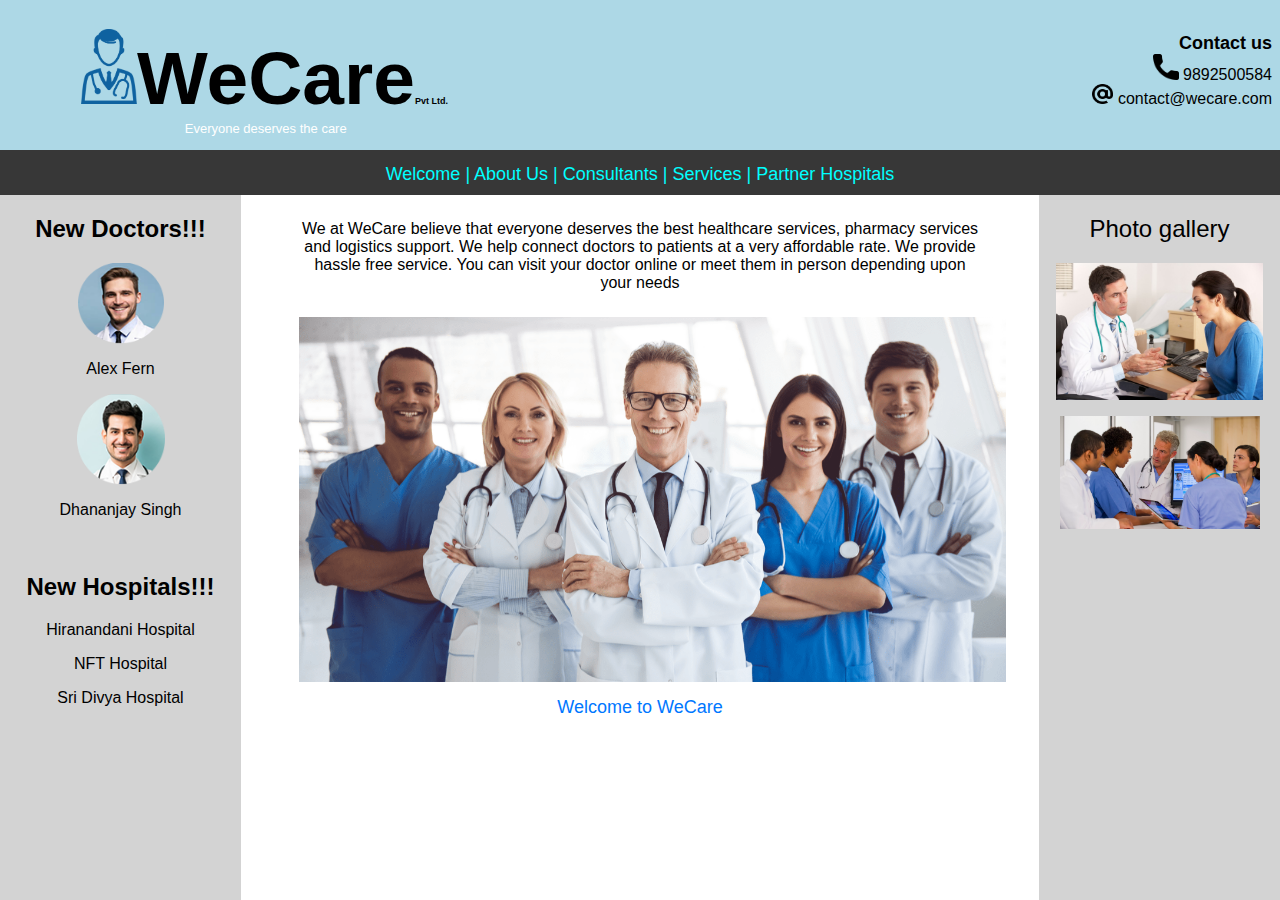
<file: index.html>
﻿<!DOCTYPE html PUBLIC "-//W3C//DTD XHTML 1.0 Transitional//EN" "http://www.w3.org/TR/xhtml1/DTD/xhtml1-transitional.dtd">
<html xmlns="http://www.w3.org/1999/xhtml">

<head>
<meta content="text/html; charset=utf-8" http-equiv="Content-Type" />
<title>Untitled 1</title>
</head>

<frameset rows="150,45,*" border="no">
	
		<frameset cols="*,241">
			<frame name="header_frame" noresize="noresize" scrolling="no" src="header.html"></frame>
			<frame name="contact_frame" src="contact.html"></frame>
		</frameset>
		<frame name="top" noresize="noresize" scrolling="no" src="nav.html"></frame>

	<frameset cols="241,*,241">
		<frame name="newadd" src="new.html"></frame>
		<frame name="main" src="welcome.html"></frame>
		<frame name="gallery" src="gallery.html"></frame>
	</frameset>
	
	<noframes>
	<body>

		<p>This page uses frames, but your browser doesn't support them.</p>

	</body>
	</noframes>
</frameset>
</html>
</file>
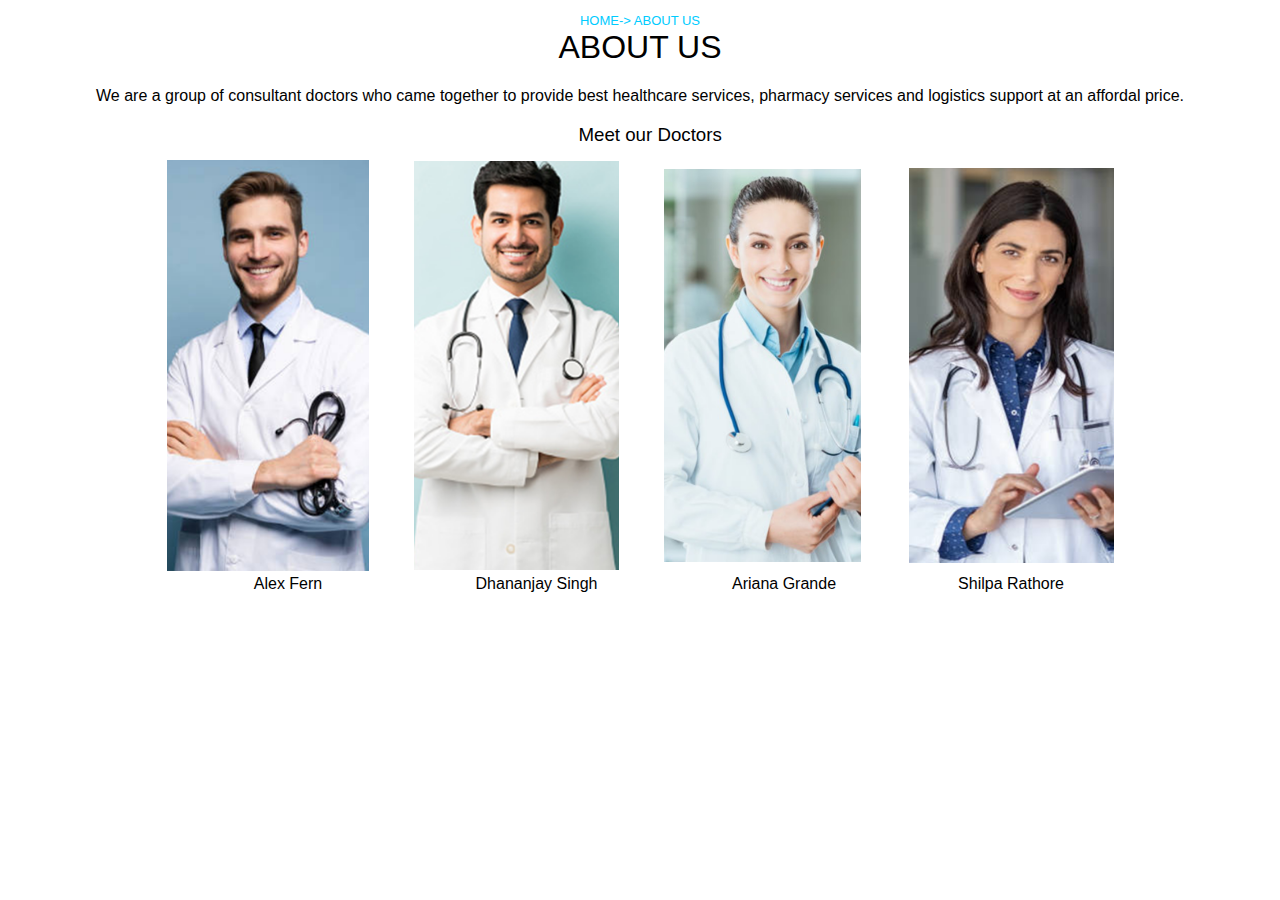
<file: aboutus.html>
﻿<!DOCTYPE html PUBLIC "-//W3C//DTD XHTML 1.0 Transitional//EN" "http://www.w3.org/TR/xhtml1/DTD/xhtml1-transitional.dtd">
<html xmlns="http://www.w3.org/1999/xhtml">

<head>
<meta content="en-us" http-equiv="Content-Language" />
<meta content="text/html; charset=utf-8" http-equiv="Content-Type" />
<title>Untitled 1</title>
<style type="text/css">
.auto-style1 {
	font-family: "Trebuchet MS", "Lucida Sans Unicode", "Lucida Grande", "Lucida Sans", Arial, sans-serif;
	font-size: small;

	color: #00CCFF;
	text-align: center;
	margin-bottom: 1px;
}
.auto-style3 {
	font-family: "Trebuchet MS", "Lucida Sans Unicode", "Lucida Grande", "Lucida Sans", Arial, sans-serif;
	font-weight: normal;
	text-align: center;
	margin-top: 0px;
}
.auto-style4 {
	text-align: center;
	font-family: "Trebuchet MS", "Lucida Sans Unicode", "Lucida Grande", "Lucida Sans", Arial, sans-serif;
	margin-left: 50px;
	margin-right: 50px;
}
.auto-style5 {
	font-family: Verdana, Geneva, Tahoma, sans-serif;
	font-weight: normal;
}
.auto-style6 {
	text-align: center;
}
.auto-style7 {
	margin-left: 0px;
}
.auto-style8 {
	text-align: center;
	font-family: "Trebuchet MS", "Lucida Sans Unicode", "Lucida Grande", "Lucida Sans", Arial, sans-serif;
}
</style>
</head>

<body style="margin-top: 0px">

<p class="auto-style1">HOME-&gt; ABOUT US</p>
<h1 class="auto-style3">ABOUT US</h1>

<p class="auto-style4">We are a group of consultant doctors who came together to 
provide best healthcare services<span style="color: rgb(0, 0, 0); font-family: &quot;Trebuchet MS&quot;, &quot;Lucida Sans Unicode&quot;, &quot;Lucida Grande&quot;, &quot;Lucida Sans&quot;, Arial, sans-serif; font-size: medium; font-style: normal; font-variant-ligatures: normal; font-variant-caps: normal; font-weight: 400; letter-spacing: normal; orphans: 2; text-align: center; text-indent: 0px; text-transform: none; white-space: normal; widows: 2; word-spacing: 0px; -webkit-text-stroke-width: 0px; text-decoration-thickness: initial; text-decoration-style: initial; text-decoration-color: initial; display: inline !important; float: none;">, 
pharmacy services and logistics support</span> at an affordal price.</p>
<h3 class="auto-style6" style="height: 14px">&nbsp;<span class="auto-style5">&nbsp;&nbsp; Meet our 
Doctors</span></h3>
<table align="center" >
	<tr>
		<td style="width: 243px">
		<img alt="" height="411" src="alex_long.png" width="202" /></td>
		<td style="width: 246px">
		<img alt="" height="409" src="dhananjay_long.png" width="205" /></td>
		<td style="width: 241px">
		<img alt="" height="393" src="ariana.png" width="197" /></td>
		<td style="width: 56px">
		<img alt="" height="395" src="diana.png" width="205" class="auto-style7" /></td>
	</tr>
	<tr>
		<td style="width: 243px" class="auto-style8">Alex Fern</td>
		<td style="width: 246px" class="auto-style8">Dhananjay Singh</td>
		<td style="width: 241px" class="auto-style8">Ariana Grande</td>
		<td class="auto-style8" >Shilpa Rathore</td>
	</tr>
</table>

</body>

</html>
</file>
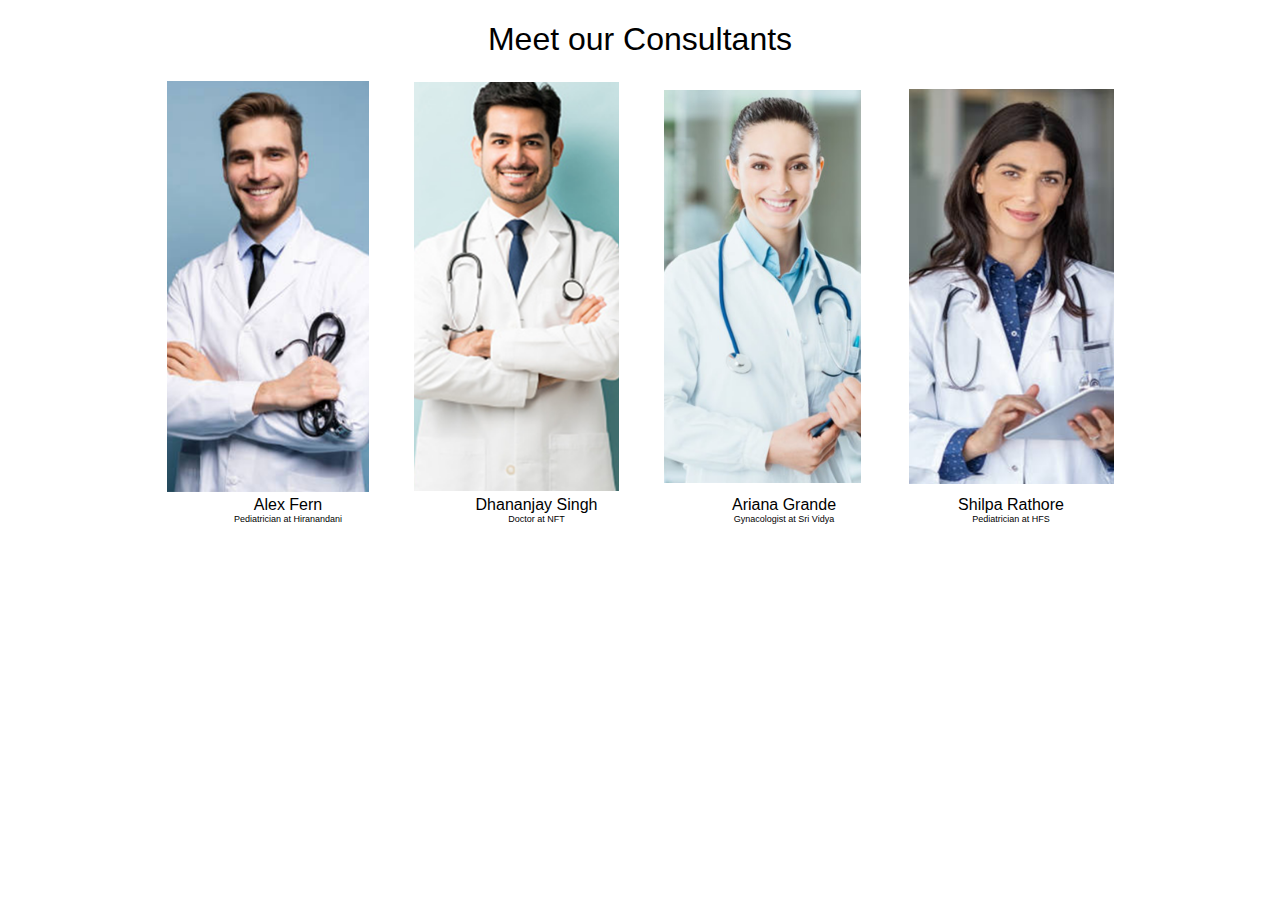
<file: consultants.html>
﻿<!DOCTYPE html PUBLIC "-//W3C//DTD XHTML 1.0 Transitional//EN" "http://www.w3.org/TR/xhtml1/DTD/xhtml1-transitional.dtd">
<html xmlns="http://www.w3.org/1999/xhtml">

<head>
<meta content="en-us" http-equiv="Content-Language" />
<meta content="text/html; charset=utf-8" http-equiv="Content-Type" />
<title>Meet our Consultants</title>
<style type="text/css">
.auto-style5 {
	font-family: "Trebuchet MS", "Lucida Sans Unicode", "Lucida Grande", "Lucida Sans", Arial, sans-serif;
	font-weight: normal;
	text-align: center;
}
.auto-style7 {
	margin-left: 0px;
}
.auto-style8 {
	text-align: center;
	font-family: "Trebuchet MS", "Lucida Sans Unicode", "Lucida Grande", "Lucida Sans", Arial, sans-serif;
}
.auto-style9 {
	font-size: xx-small;
}
</style>
</head>

<body>

<h1 class="auto-style5" style="height: 35px">Meet our Consultants</h1>
<table align="center" >
	<tr>
		<td style="width: 243px">
		<img alt="" height="411" src="alex_long.png" width="202" /></td>
		<td style="width: 246px">
		<img alt="" height="409" src="dhananjay_long.png" width="205" /></td>
		<td style="width: 241px">
		<img alt="" height="393" src="ariana.png" width="197" /></td>
		<td style="width: 56px">
		<img alt="" height="395" src="diana.png" width="205" class="auto-style7" /></td>
	</tr>
	<tr>
		<td style="width: 243px" class="auto-style8">Alex Fern<br />
		<span class="auto-style9">Pediatrician at Hiranandani</span></td>
		<td style="width: 246px" class="auto-style8">Dhananjay Singh<br />
		<span class="auto-style9">Doctor at NFT</span></td>
		<td style="width: 241px" class="auto-style8">Ariana Grande<br />
		<span class="auto-style9">Gynacologist at Sri Vidya</span></td>
		<td class="auto-style8" >Shilpa Rathore<br />
		<span class="auto-style9">Pediatrician at HFS</span></td>
	</tr>
</table>

</body>

</html>
</file>
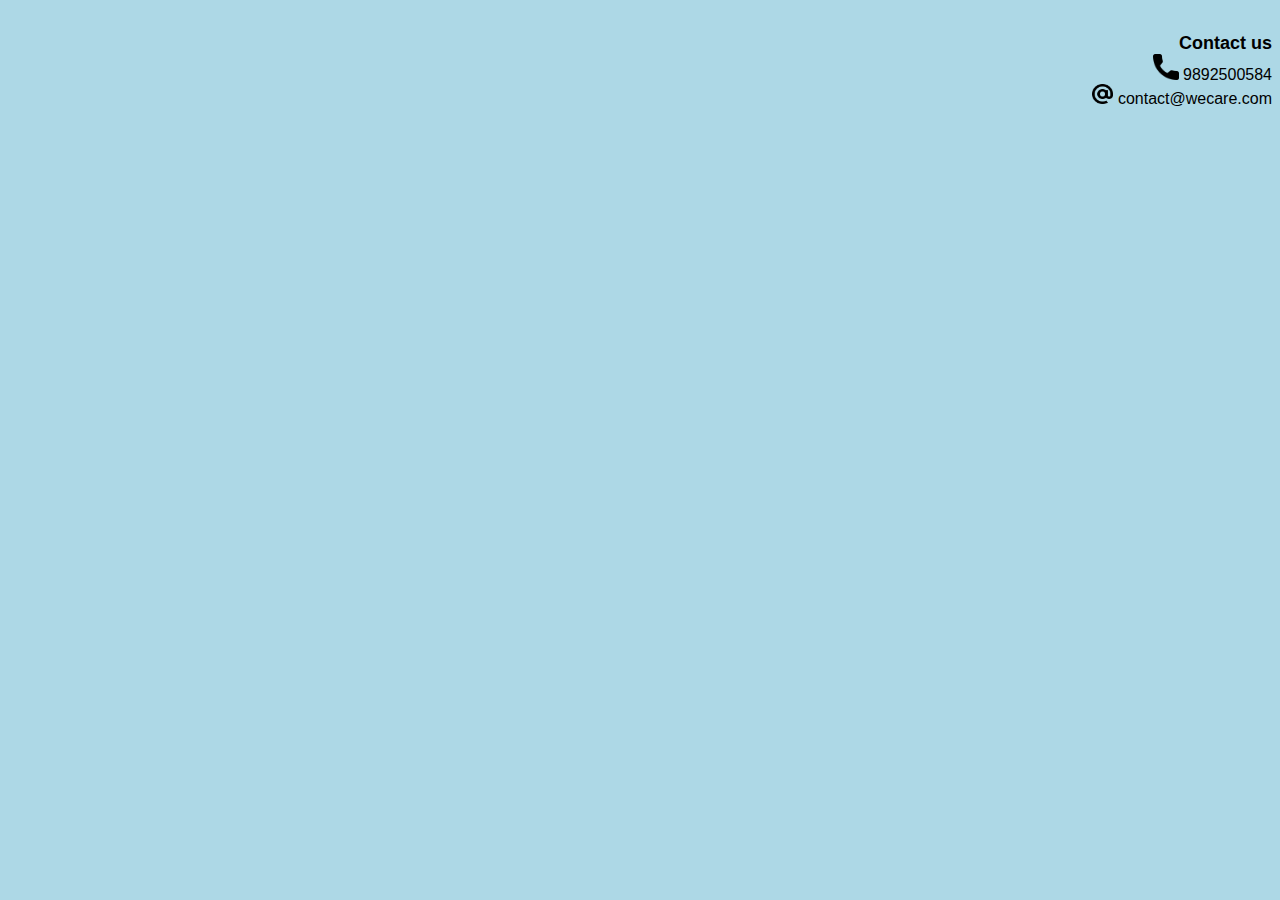
<file: contact.html>
﻿<!DOCTYPE html PUBLIC "-//W3C//DTD XHTML 1.0 Transitional//EN" "http://www.w3.org/TR/xhtml1/DTD/xhtml1-transitional.dtd">
<html xmlns="http://www.w3.org/1999/xhtml">

<head>
<meta content="en-us" http-equiv="Content-Language" />
<meta content="text/html; charset=utf-8" http-equiv="Content-Type" />
<title>Contact us&nbsp; 9892500584&nbsp; contact@</title>
<style type="text/css">
.auto-style1 {
	font-family: "Trebuchet MS", "Lucida Sans Unicode", "Lucida Grande", "Lucida Sans", Arial, sans-serif;
	text-align: right;
}
.auto-style2 {
	font-family: "Trebuchet MS", "Lucida Sans Unicode", "Lucida Grande", "Lucida Sans", Arial, sans-serif;
	text-align: right;
	margin-top: 33px;
}body{
	background-color:lightblue;
}

.auto-style3 {
	font-size: large;

}

</style>
</head>

<body>

<p class="auto-style2"><strong><span class="auto-style3">Contact us</span></strong><br />
<img alt="call_phone" height="26" src="call.png" width="26" /> 9892500584<br />
<img height="20" src="at.png" width="21" /> contact@wecare.com </p>
<p class="auto-style1">&nbsp;</p>

</body>

</html>
</file>
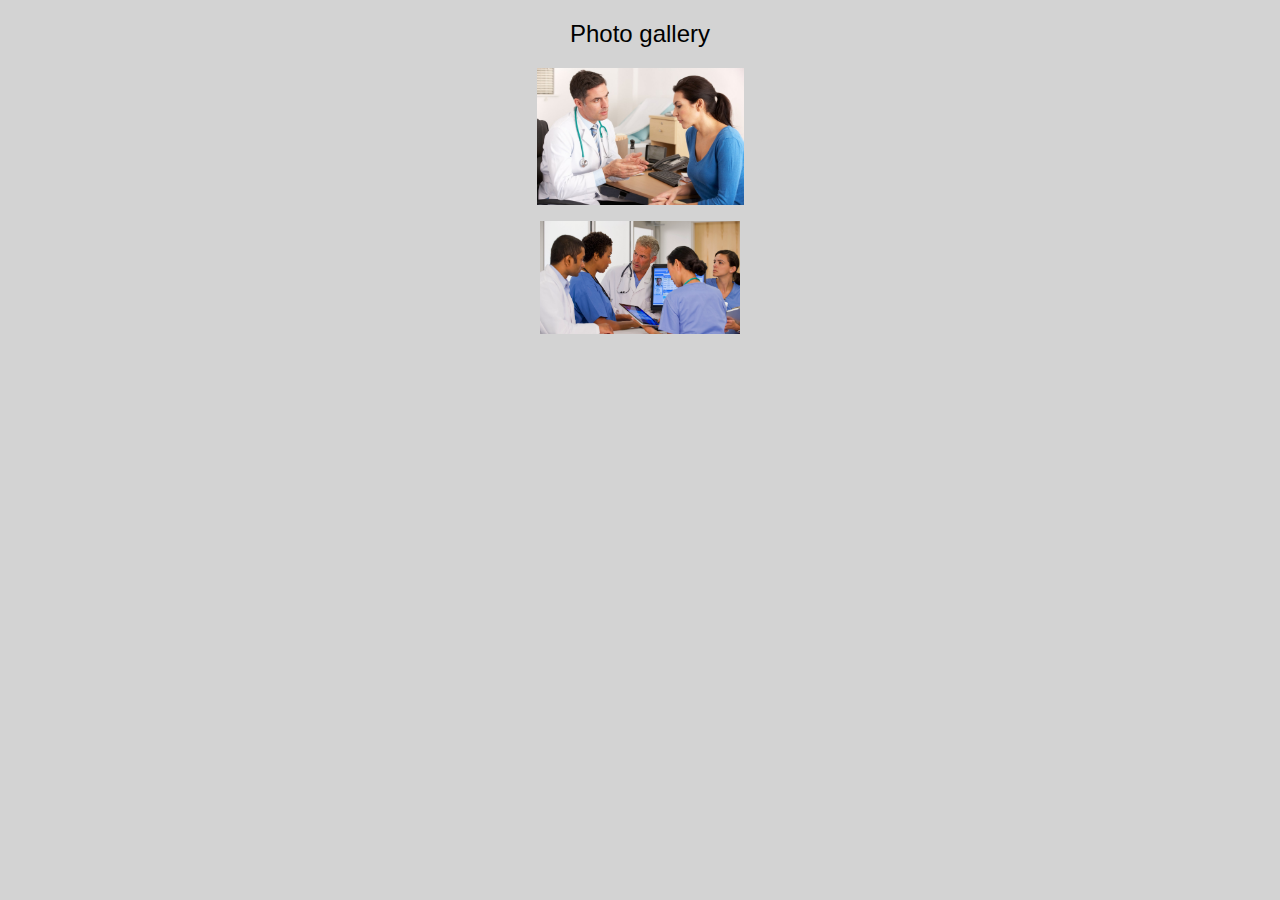
<file: gallery.html>
﻿<!DOCTYPE html PUBLIC "-//W3C//DTD XHTML 1.0 Transitional//EN" "http://www.w3.org/TR/xhtml1/DTD/xhtml1-transitional.dtd">
<html xmlns="http://www.w3.org/1999/xhtml">

<head>
<meta content="en-us" http-equiv="Content-Language" />
<meta content="text/html; charset=utf-8" http-equiv="Content-Type" />
<title>Photo gallery</title>
<style type="text/css">
.auto-style1 {
	font-family: Verdana, Geneva, Tahoma, sans-serif;
	text-align: center;
	font-weight: normal;
}
.auto-style2 {
	text-align: center;
}
body{
	background-color:lightgrey;
}

</style>
</head>

<body>

<h2 class="auto-style1">Photo gallery</h2>
<p class="auto-style2">
<img alt="" height="137" src="consult-doctor_1528351781.jpeg" width="207" /></p>
<p class="auto-style2"><img alt="" height="113" src="doctor1.jpg" width="200" /></p>

</body>

</html>
</file>
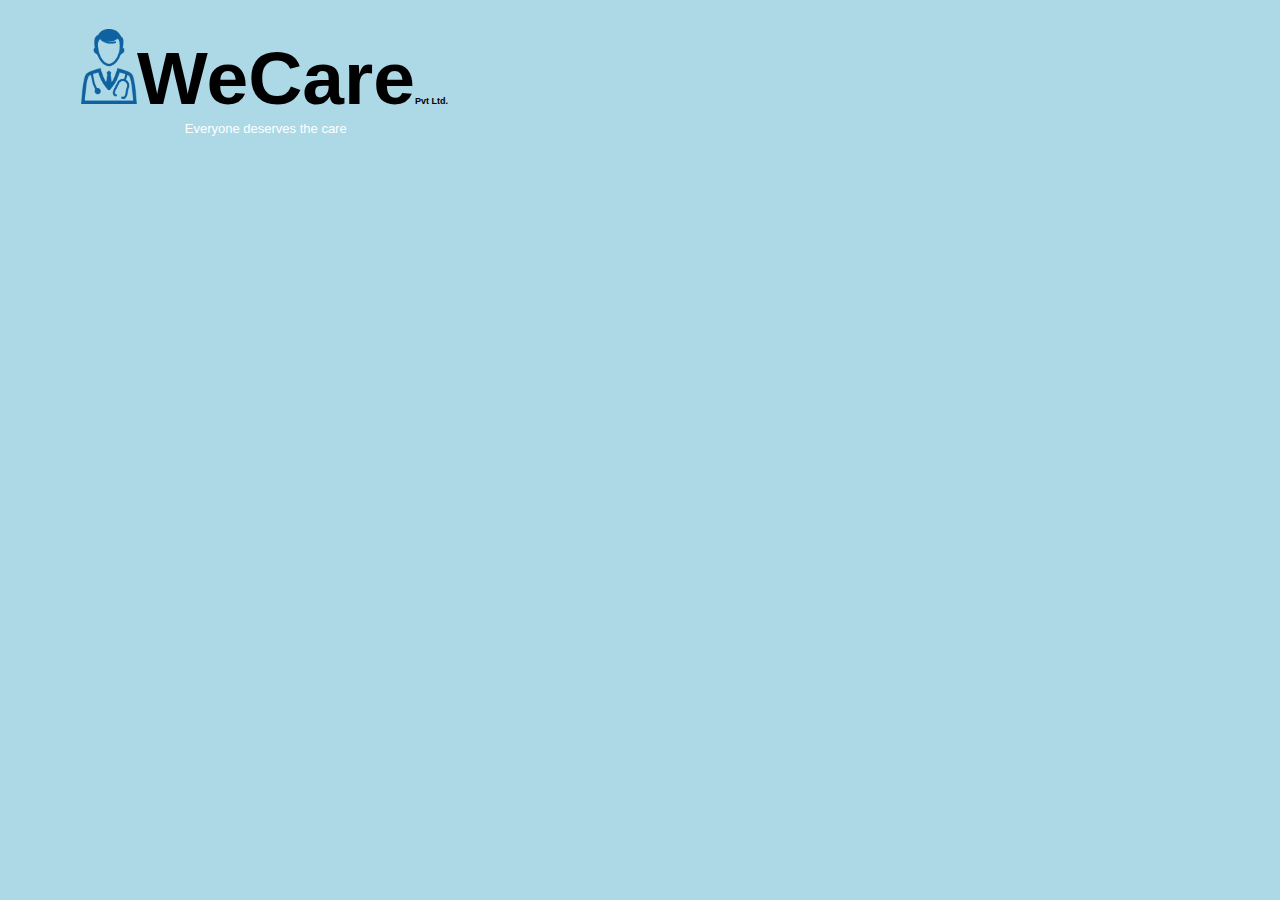
<file: header.html>
﻿<!DOCTYPE html PUBLIC "-//W3C//DTD XHTML 1.0 Transitional//EN" "http://www.w3.org/TR/xhtml1/DTD/xhtml1-transitional.dtd">
<html xmlns="http://www.w3.org/1999/xhtml">

<head>
<meta content="text/html; charset=utf-8" http-equiv="Content-Type" />
<title>WeCare Pvt Ltd</title>
<style type="text/css">
.auto-style2 {
	font-size: xx-small;
}
.auto-style3 {
	font-size: 75px;
}
body{
	background-color:lightblue;
}
.auto-style4 {
	font-family: "Trebuchet MS", "Lucida Sans Unicode", "Lucida Grande", "Lucida Sans", Arial, sans-serif;
	margin-left: 51px;
	margin-top: 29px;
	margin-bottom: 0px;
	padding:0;
	text-align: center;
}
.auto-style5 {
	font-weight: normal;
}
.auto-style6 {
	color: #FFFFFF;
	font-size: small;
}
</style>
</head>

<body>

<h1 class="auto-style4" style="width: 411px; height: 110px">
<img alt="company logo" class="auto-style3" height="75" longdesc="we care logo" src="doc_logo.png" width="56" /><span class="auto-style3">WeCare</span><span class="auto-style2">Pvt 
Ltd.<br />
<span class="auto-style5">&nbsp;</span></span><span class="auto-style5"><span class="auto-style6">Everyone 
deserves the care</span></span></h1>

</body>

</html>
</file>
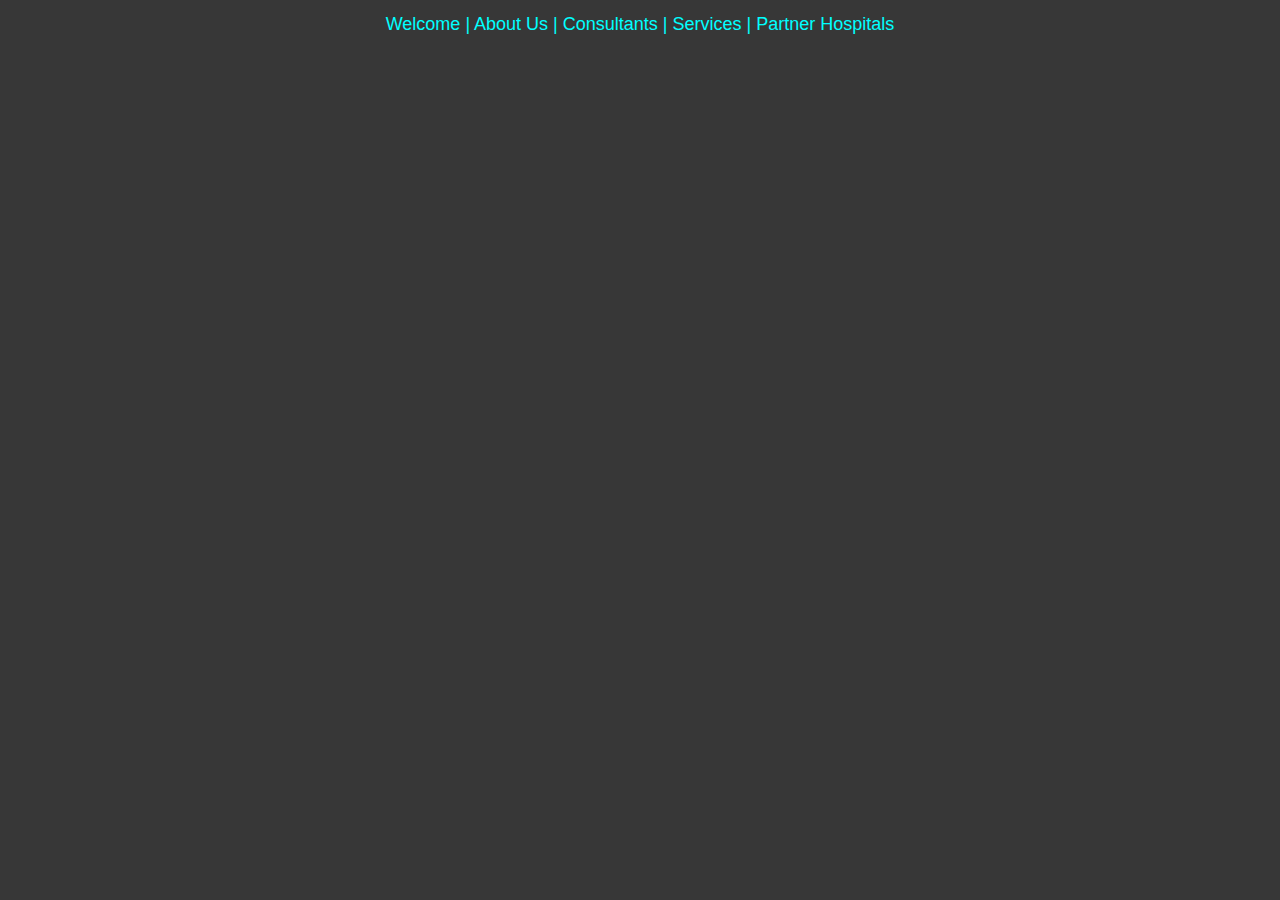
<file: nav.html>
﻿<!DOCTYPE html PUBLIC "-//W3C//DTD XHTML 1.0 Transitional//EN" "http://www.w3.org/TR/xhtml1/DTD/xhtml1-transitional.dtd">
<html xmlns="http://www.w3.org/1999/xhtml">

<head>
<meta content="en-us" http-equiv="Content-Language" />
<meta content="text/html; charset=utf-8" http-equiv="Content-Type" />
<title>Welcome | About Us | Consultants</title>
<style type="text/css">
.auto-style1 {
	text-align: center;
	font-size: large;
	font-family: "Trebuchet MS", "Lucida Sans Unicode", "Lucida Grande", "Lucida Sans", Arial, sans-serif;
	margin-top: 14px;
	margin-bottom: 18px;
}
a{
	text-decoration:none;
	color:#00FFFF;
}
p{
	color:#00FFFF;
}
body{
	
	background-color:#373737
}
</style>
</head>

<body>

<p class="auto-style1"><a href="welcome.html" target="main">Welcome</a> | <a href="aboutus.html" target="main">About Us</a> | <a href="consultants.html" target="main">Consultants</a>  | <a href="services.html" target="main">Services </a> | 
<a href="partnerhospital.html" target="main">Partner Hospitals</a> </p>

</body>

</html>
</file>
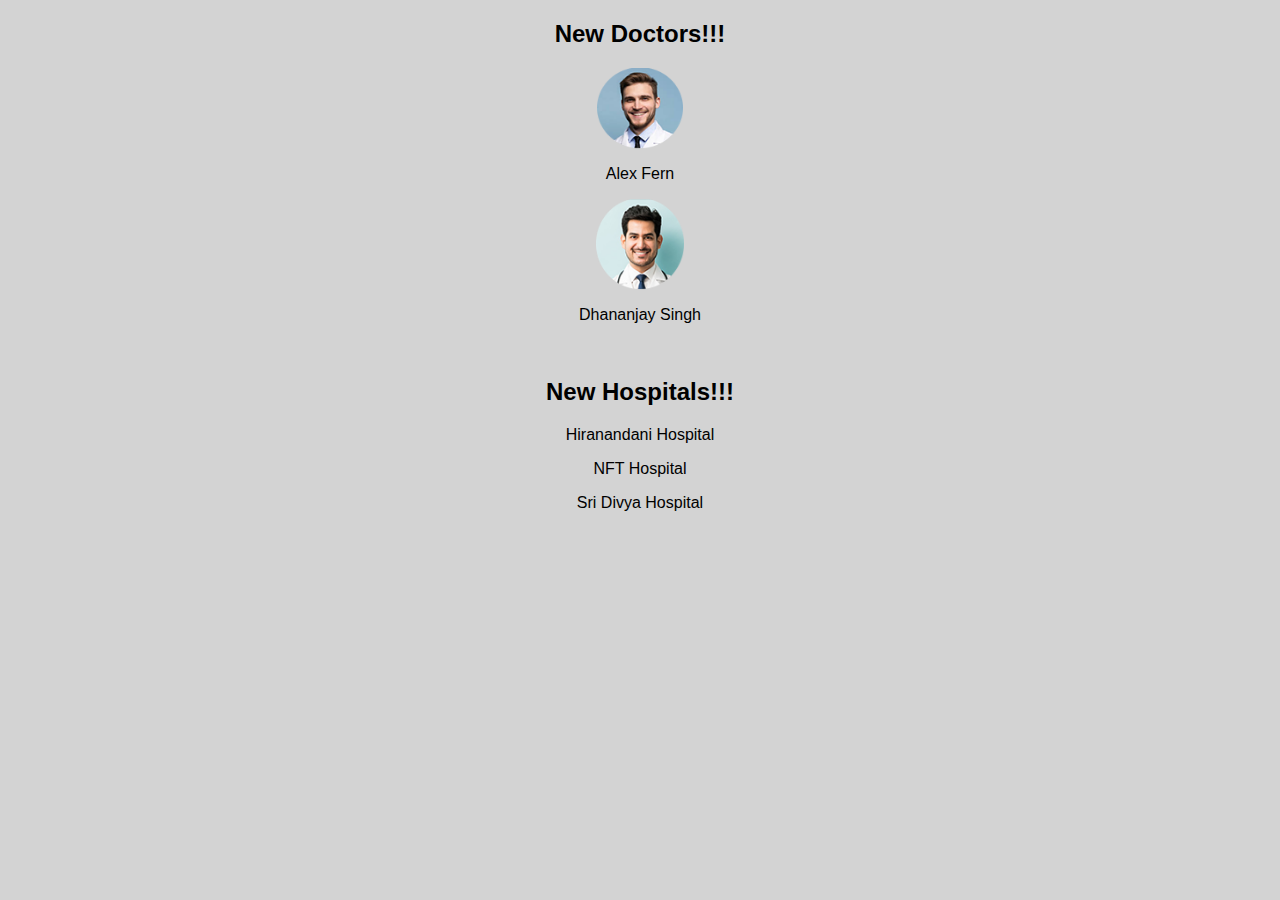
<file: new.html>
﻿<!DOCTYPE html PUBLIC "-//W3C//DTD XHTML 1.0 Transitional//EN" "http://www.w3.org/TR/xhtml1/DTD/xhtml1-transitional.dtd">
<html xmlns="http://www.w3.org/1999/xhtml">

<head>
<meta content="en-us" http-equiv="Content-Language" />
<meta content="text/html; charset=utf-8" http-equiv="Content-Type" />
<title>New Doctors</title>
<style type="text/css">
.auto-style2 {
	font-family: Verdana, Geneva, Tahoma, sans-serif;
}
.auto-style4 {
	text-align: center;
}
.auto-style5 {
	text-align: center;
	font-family: Verdana, Geneva, Tahoma, sans-serif;
	font-size: medium;
	margin-top: 0px;
}
.auto-style6 {
	font-family: "Trebuchet MS", "Lucida Sans Unicode", "Lucida Grande", "Lucida Sans", Arial, sans-serif;
	text-align: center;
}
body{
	background-color:lightgrey;
}
</style>
</head>

<body>

<h2 class="auto-style6">New Doctors!!!</h2>
<p class="auto-style4">
<img alt="" class="auto-style2" height="81" src="alex.png" width="86" /></p>
<p class="auto-style5">Alex Fern</p>
<p class="auto-style5"><img alt="" height="91" src="dhananjay.png" width="88" /></p>
<p class="auto-style5">Dhananjay Singh</p>
<p class="auto-style5">&nbsp;</p>
<h2 class="auto-style6">New Hospitals!!!</h2>
<p class="auto-style6">Hiranandani Hospital</p>
<p class="auto-style6">NFT Hospital</p>
<p class="auto-style6">Sri Divya Hospital</p>

</body>

</html>
</file>
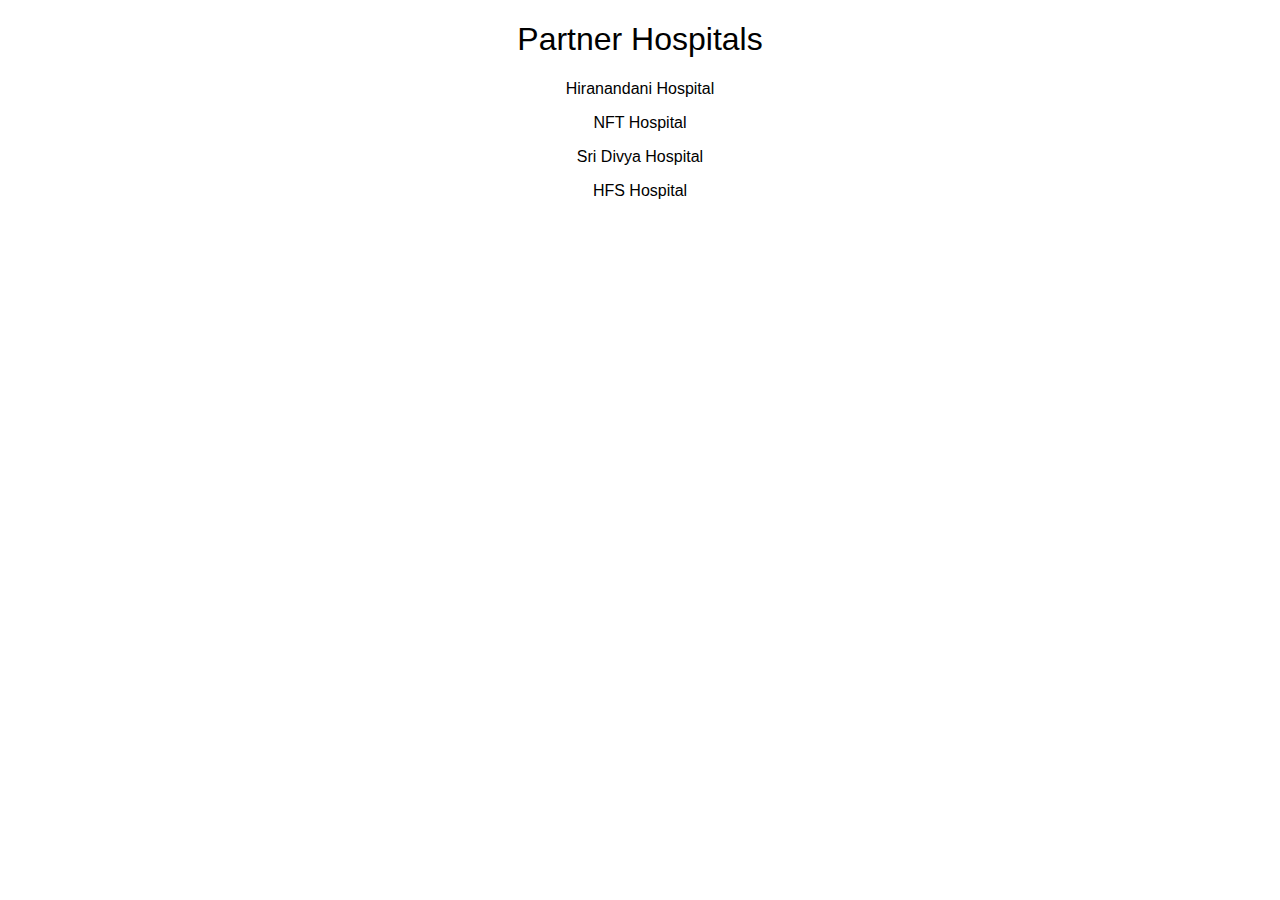
<file: partnerhospital.html>
﻿<!DOCTYPE html PUBLIC "-//W3C//DTD XHTML 1.0 Transitional//EN" "http://www.w3.org/TR/xhtml1/DTD/xhtml1-transitional.dtd">
<html xmlns="http://www.w3.org/1999/xhtml">

<head>
<meta content="en-us" http-equiv="Content-Language" />
<meta content="text/html; charset=utf-8" http-equiv="Content-Type" />
<title>Partner Hospitals</title>
<style type="text/css">
.auto-style6 {
	text-align: center;
	font-family: "Trebuchet MS", "Lucida Sans Unicode", "Lucida Grande", "Lucida Sans", Arial, sans-serif;
	font-weight: normal;
}
</style>
</head>

<body>

<h1 class="auto-style6">Partner Hospitals</h1>
<p class="auto-style6" style="font-family: &quot;Trebuchet MS&quot;, &quot;Lucida Sans Unicode&quot;, &quot;Lucida Grande&quot;, &quot;Lucida Sans&quot;, Arial, sans-serif; text-align: center; color: rgb(0, 0, 0); font-size: medium; font-style: normal; font-variant-ligatures: normal; font-variant-caps: normal; font-weight: 400; letter-spacing: normal; orphans: 2; text-indent: 0px; text-transform: none; white-space: normal; widows: 2; word-spacing: 0px; -webkit-text-stroke-width: 0px; text-decoration-thickness: initial; text-decoration-style: initial; text-decoration-color: initial;">
Hiranandani Hospital</p>
<p class="auto-style6" style="font-family: &quot;Trebuchet MS&quot;, &quot;Lucida Sans Unicode&quot;, &quot;Lucida Grande&quot;, &quot;Lucida Sans&quot;, Arial, sans-serif; text-align: center; color: rgb(0, 0, 0); font-size: medium; font-style: normal; font-variant-ligatures: normal; font-variant-caps: normal; font-weight: 400; letter-spacing: normal; orphans: 2; text-indent: 0px; text-transform: none; white-space: normal; widows: 2; word-spacing: 0px; -webkit-text-stroke-width: 0px; text-decoration-thickness: initial; text-decoration-style: initial; text-decoration-color: initial;">
NFT Hospital</p>
<p class="auto-style6" style="font-family: &quot;Trebuchet MS&quot;, &quot;Lucida Sans Unicode&quot;, &quot;Lucida Grande&quot;, &quot;Lucida Sans&quot;, Arial, sans-serif; text-align: center; color: rgb(0, 0, 0); font-size: medium; font-style: normal; font-variant-ligatures: normal; font-variant-caps: normal; font-weight: 400; letter-spacing: normal; orphans: 2; text-indent: 0px; text-transform: none; white-space: normal; widows: 2; word-spacing: 0px; -webkit-text-stroke-width: 0px; text-decoration-thickness: initial; text-decoration-style: initial; text-decoration-color: initial;">
Sri Divya Hospital</p>
<p class="auto-style6">HFS Hospital</p>

</body>

</html>
</file>
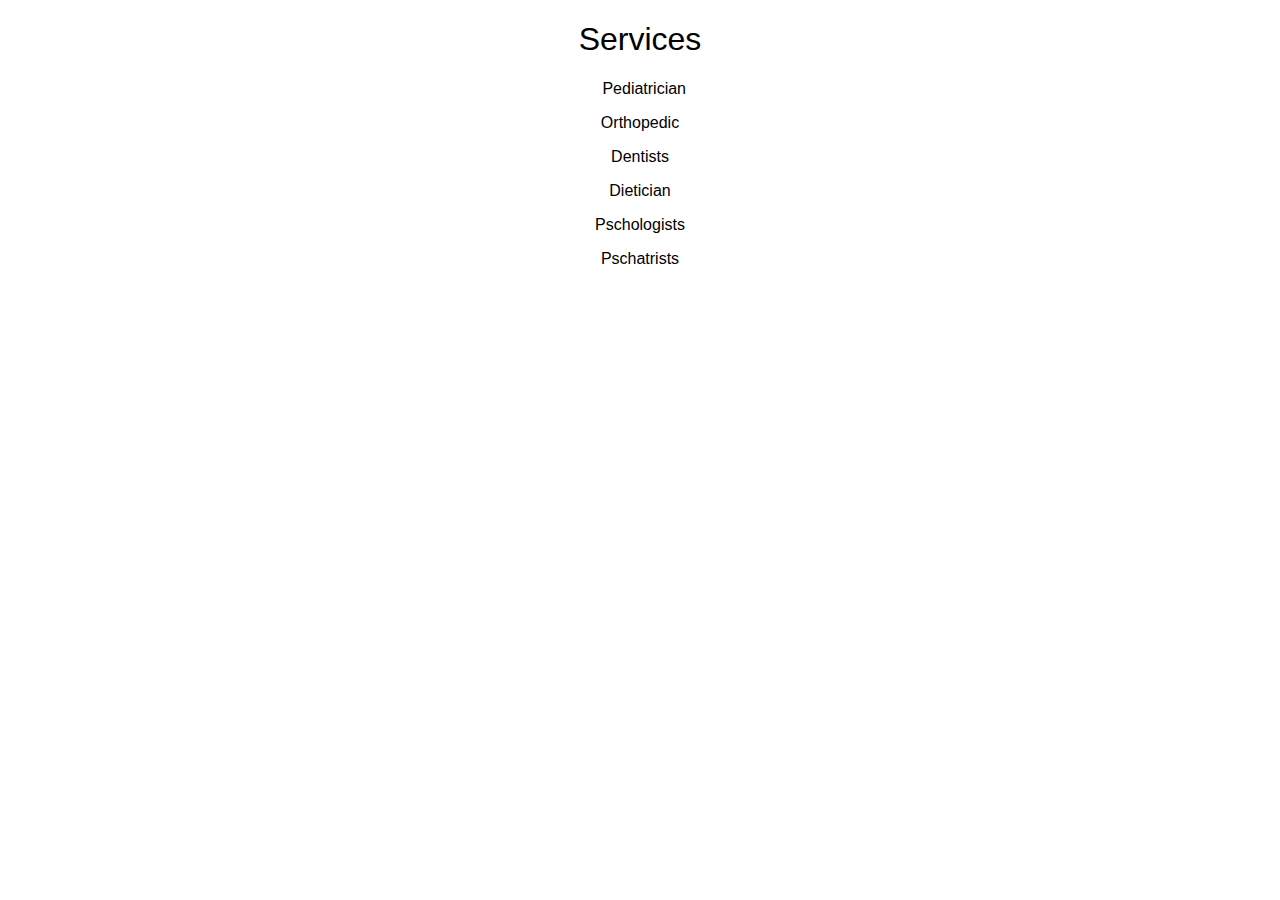
<file: services.html>
﻿<!DOCTYPE html PUBLIC "-//W3C//DTD XHTML 1.0 Transitional//EN" "http://www.w3.org/TR/xhtml1/DTD/xhtml1-transitional.dtd">
<html xmlns="http://www.w3.org/1999/xhtml">

<head>
<meta content="en-us" http-equiv="Content-Language" />
<meta content="text/html; charset=utf-8" http-equiv="Content-Type" />
<title>Services</title>
<style type="text/css">
.auto-style3 {
	text-align: center;
}
.auto-style4 {
	text-align: center;
	font-family: Verdana, Geneva, Tahoma, sans-serif;
}
.auto-style5 {
	font-family: Verdana, Geneva, Tahoma, sans-serif;
}
.auto-style6 {
	text-align: center;
	font-family: "Trebuchet MS", "Lucida Sans Unicode", "Lucida Grande", "Lucida Sans", Arial, sans-serif;
	font-weight: normal;
}
</style>
</head>

<body>

<h1 class="auto-style6">Services</h1>
<p class="auto-style3">&nbsp;<span class="auto-style5"> Pediatrician</span></p>
<p class="auto-style4">Orthopedic</p>
<p class="auto-style4">Dentists</p>
<p class="auto-style4">Dietician</p>
<p class="auto-style4">Pschologists</p>
<p class="auto-style4">Pschatrists</p>

</body>

</html>
</file>
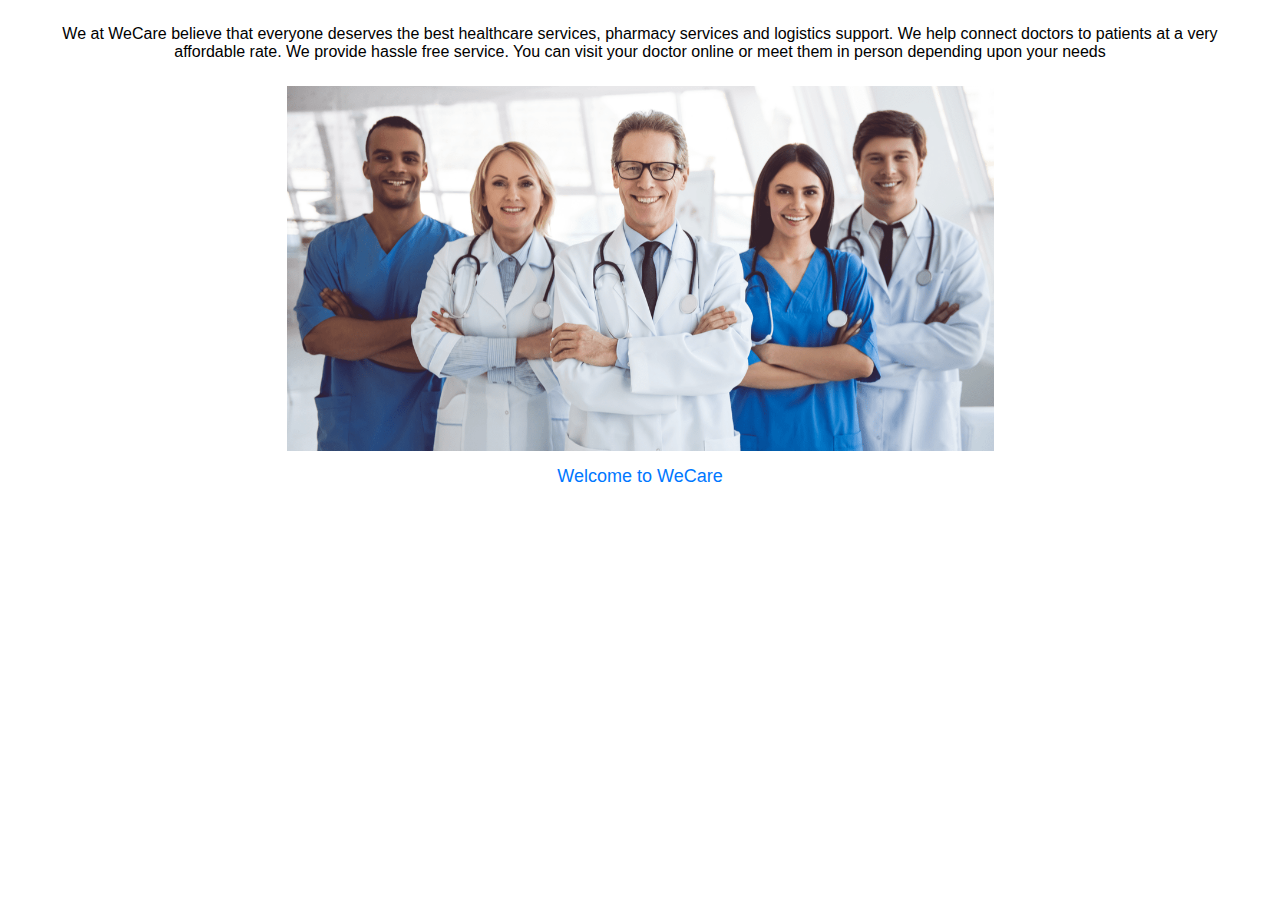
<file: welcome.html>
﻿<!DOCTYPE html PUBLIC "-//W3C//DTD XHTML 1.0 Transitional//EN" "http://www.w3.org/TR/xhtml1/DTD/xhtml1-transitional.dtd">
<html xmlns="http://www.w3.org/1999/xhtml">

<head>
<meta content="en-us" http-equiv="Content-Language" />
<meta content="text/html; charset=utf-8" http-equiv="Content-Type" />
<title>We at WeCare believe that everyo</title>
<link rel="stylesheet" href="welcome.css"></link>
</head>

<body>

<p class="auto-style2">We at WeCare believe that everyone deserves the best 
healthcare services, pharmacy services and logistics support. We help connect 
doctors to patients at a very affordable rate. We provide hassle free service. 
You can visit your doctor online or meet them in person depending upon your 
needs</p>
<p class="auto-style3">
<img alt="welcome_by_doctors" height="365" src="welcome.png" width="707" /></p>
<p class="auto-style4">Welcome to WeCare</p>

</body>

</html>
</file>
<file: welcome.css>
.auto-style2 {
	text-align: center;
	font-family: "Trebuchet MS", "Lucida Sans Unicode", "Lucida Grande", "Lucida Sans", Arial, sans-serif;
	margin: 25px 50px;
}
.auto-style3 {
	text-align: center;
	font-family: "Trebuchet MS", "Lucida Sans Unicode", "Lucida Grande", "Lucida Sans", Arial, sans-serif;
	margin-left: 50px;
	margin-right: 50px;
	margin-top: 15px;
	margin-bottom: 0px;
}
.auto-style4 {
	text-align: center;
	font-family: "Trebuchet MS", "Lucida Sans Unicode", "Lucida Grande", "Lucida Sans", Arial, sans-serif;
	color: #0077FF;
	font-size: large;
	margin-left: 50px;
	margin-right: 50px;
	margin-top: 15px;
	margin-bottom: 0px;
}
</file>
